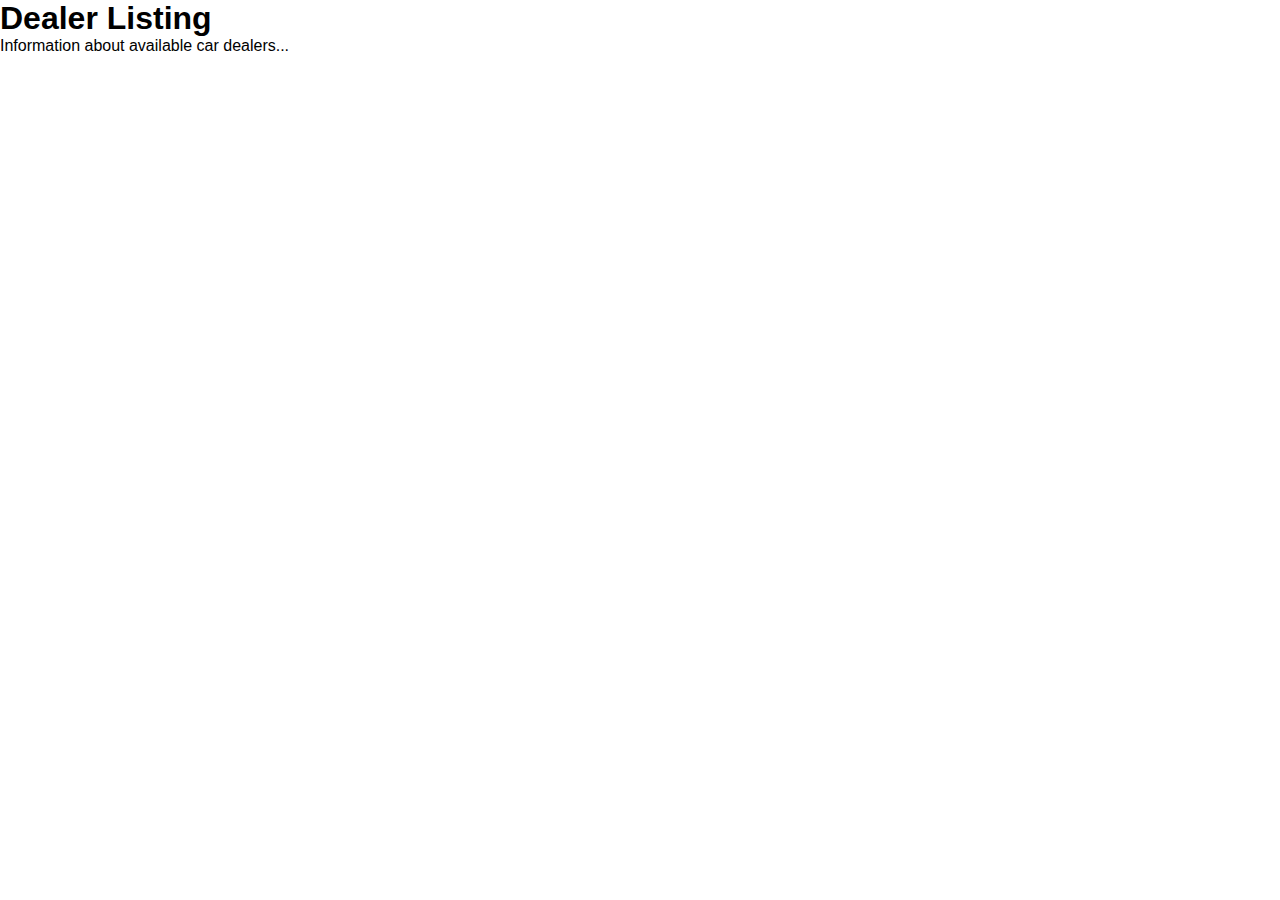
<file: dealer-listing.html>
<!DOCTYPE html>
<html lang="en">
<head>
    <meta charset="UTF-8">
    <meta name="viewport" content="width=device-width, initial-scale=1.0">
    <title>Dealer Listing</title>
    <link rel="stylesheet" href="styles.css">
</head>
<body>
    <h1>Dealer Listing</h1>
    <p>Information about available car dealers...</p>
</body>
</html>
</file>
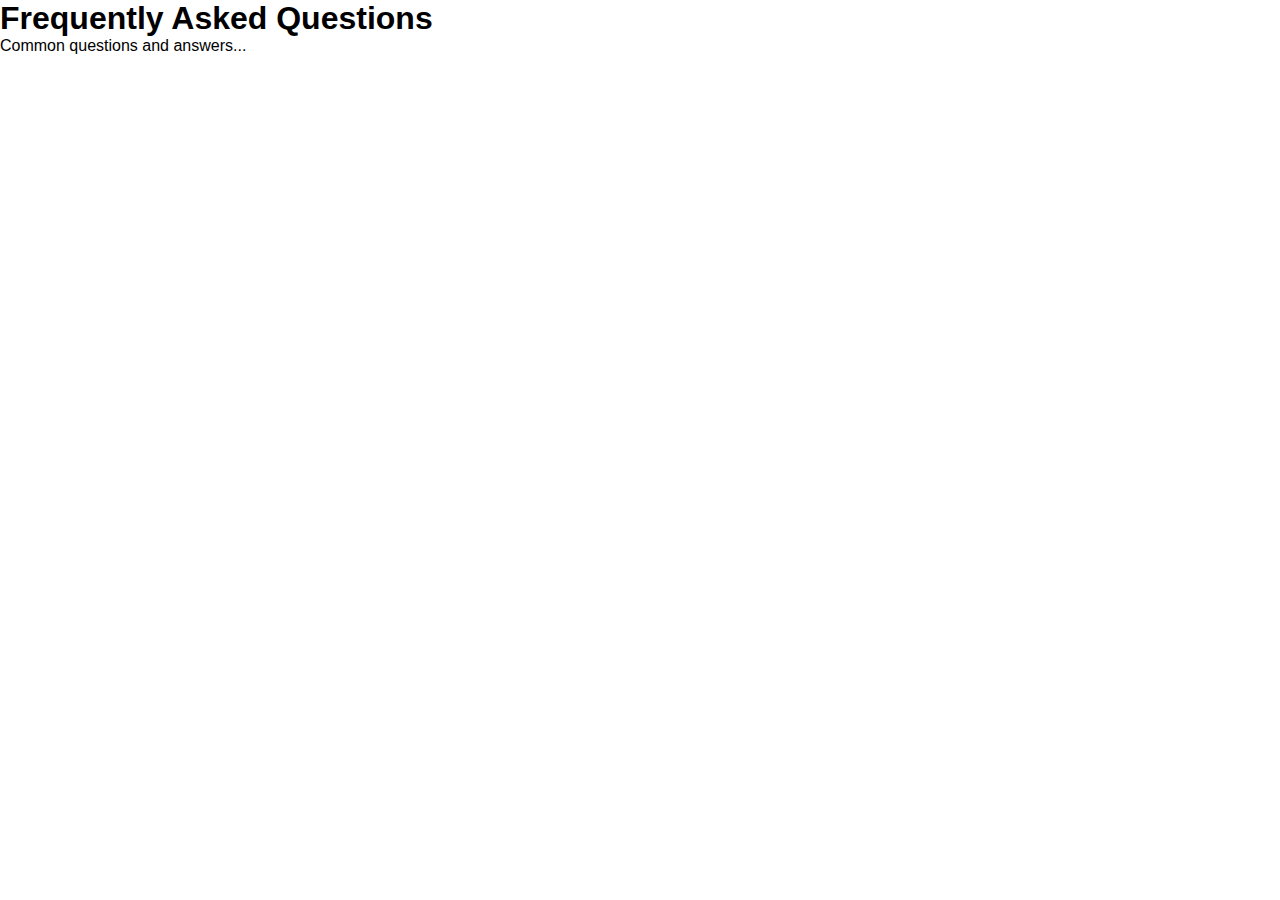
<file: faq.html>
<!DOCTYPE html>
<html lang="en">
<head>
    <meta charset="UTF-8">
    <meta name="viewport" content="width=device-width, initial-scale=1.0">
    <title>FAQ</title>
    <link rel="stylesheet" href="styles.css">
</head>
<body>
    <h1>Frequently Asked Questions</h1>
    <p>Common questions and answers...</p>
</body>
</html>
</file>
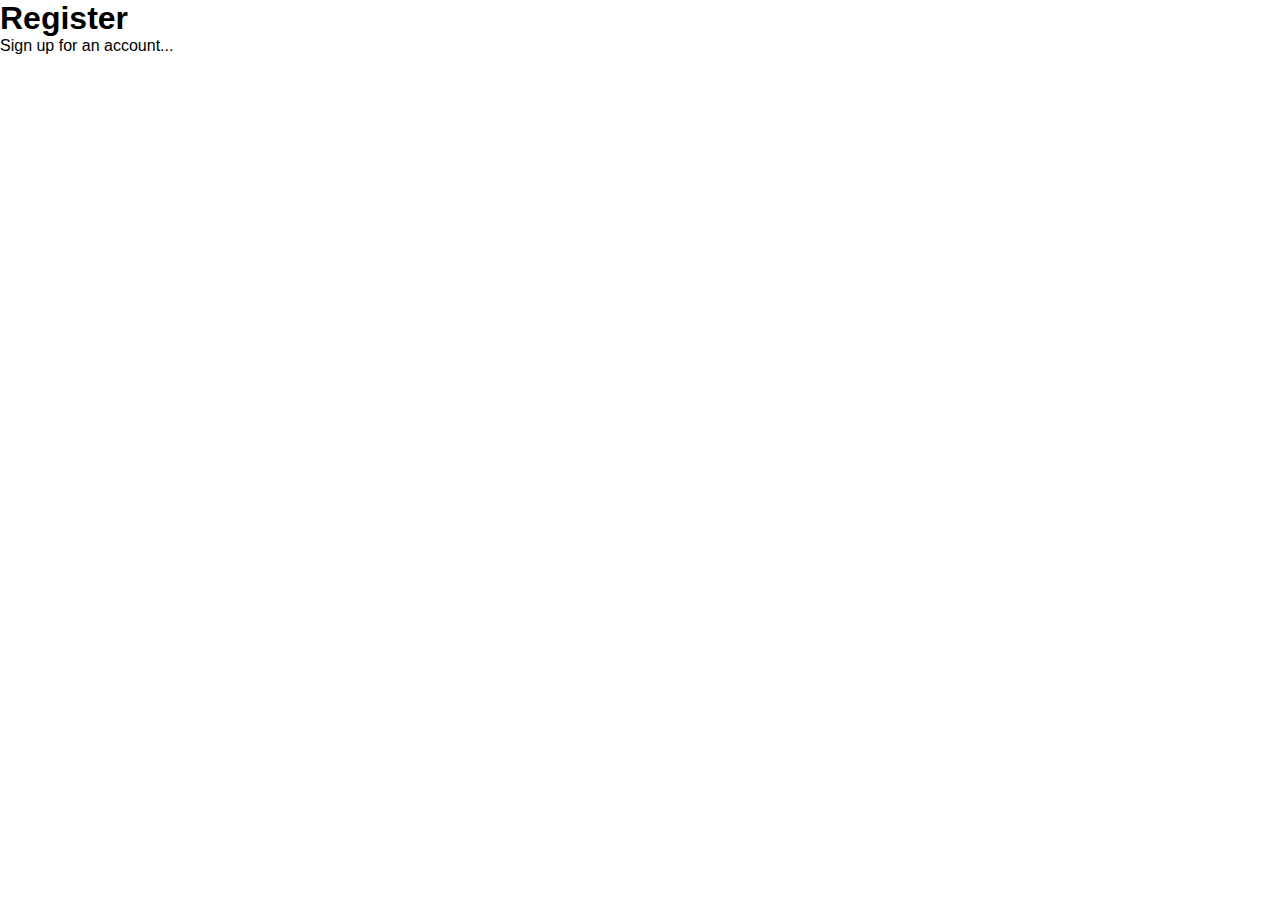
<file: registration.html>
<!DOCTYPE html>
<html lang="en">
<head>
    <meta charset="UTF-8">
    <meta name="viewport" content="width=device-width, initial-scale=1.0">
    <title>Registration</title>
    <link rel="stylesheet" href="styles.css">
</head>
<body>
    <h1>Register</h1>
    <p>Sign up for an account...</p>
</body>
</html>
</file>
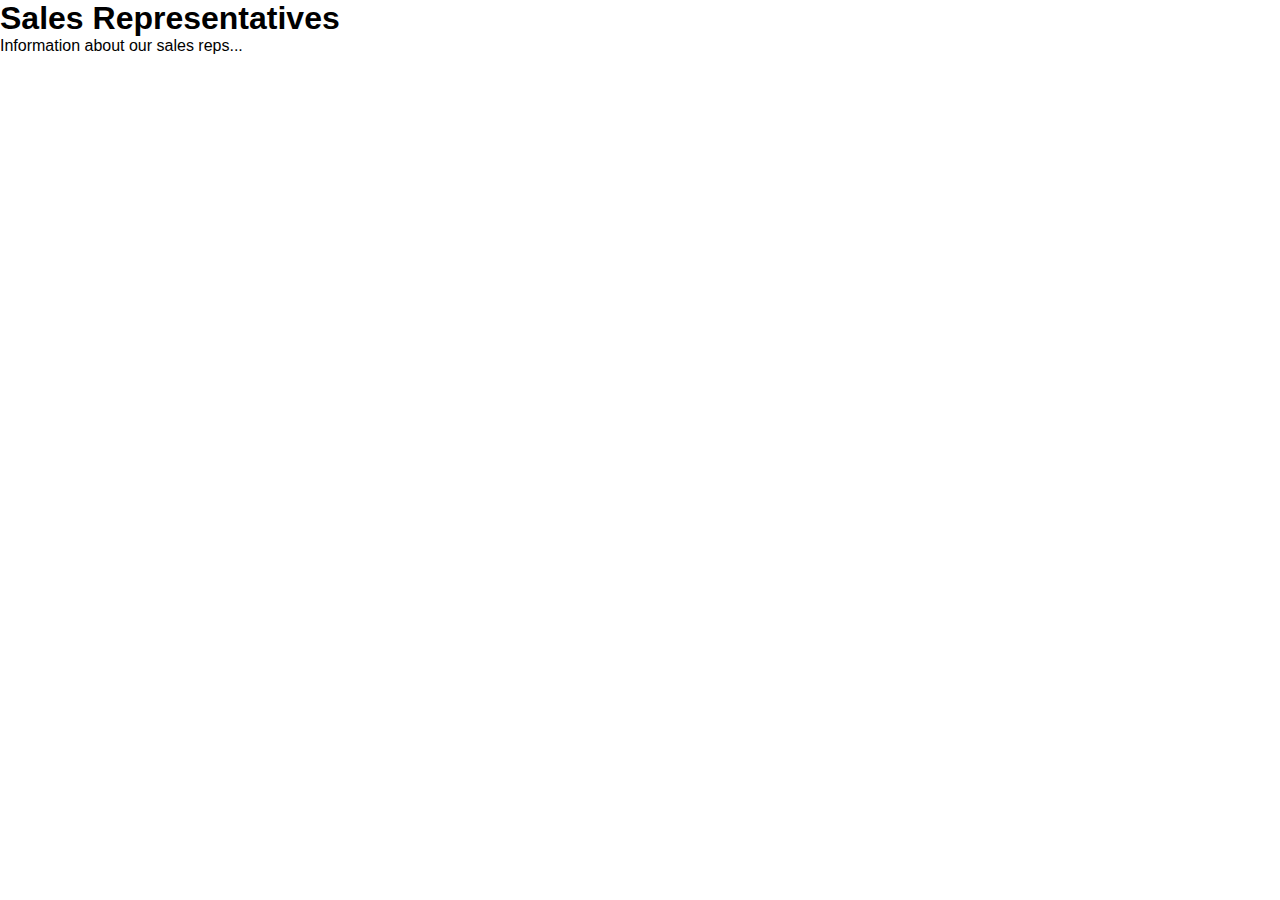
<file: salesrep.html>
<!DOCTYPE html>
<html lang="en">
<head>
    <meta charset="UTF-8">
    <meta name="viewport" content="width=device-width, initial-scale=1.0">
    <title>Sales Representatives</title>
    <link rel="stylesheet" href="styles.css">
</head>
<body>
    <h1>Sales Representatives</h1>
    <p>Information about our sales reps...</p>
</body>
</html>
</file>
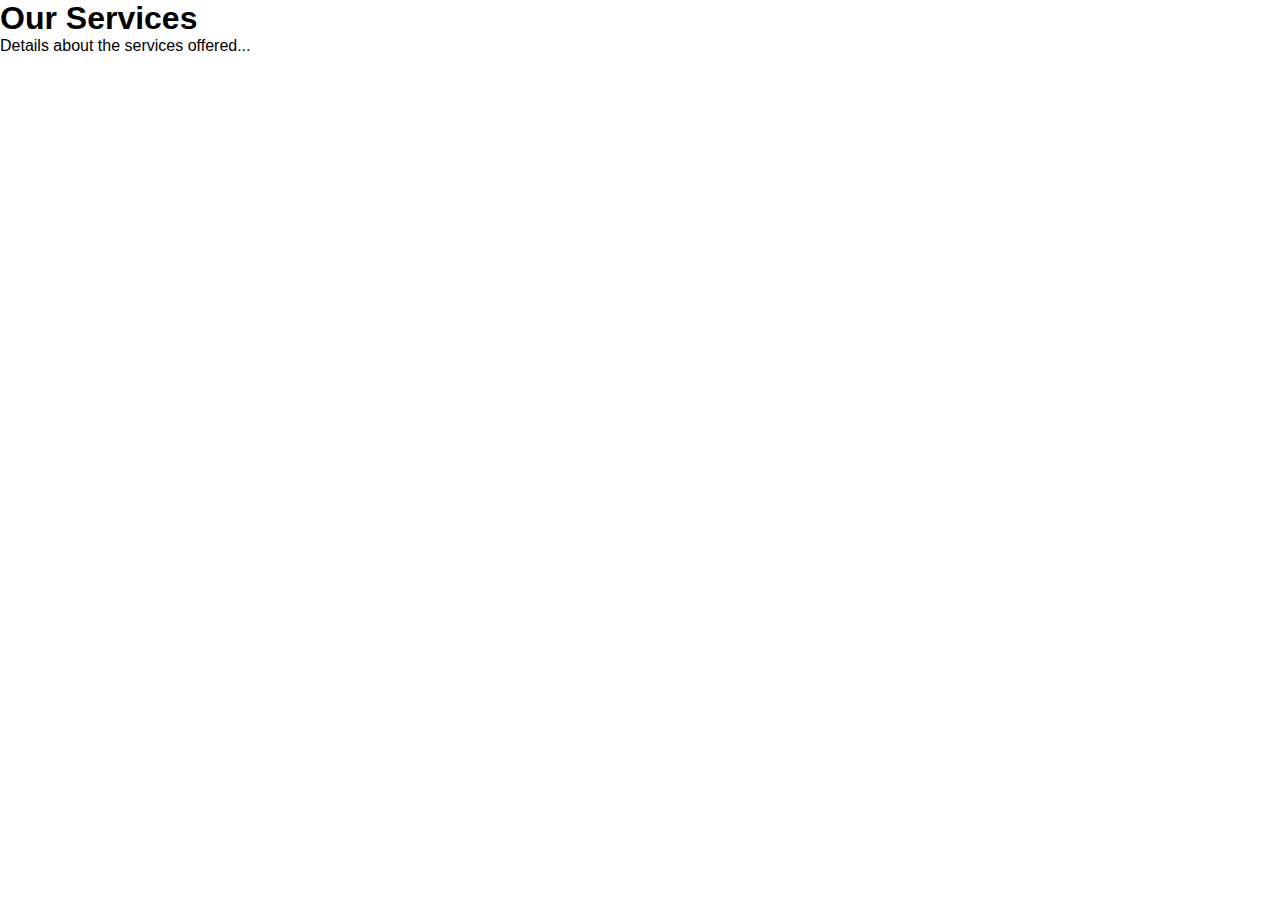
<file: services.html>
<!DOCTYPE html>
<html lang="en">
<head>
    <meta charset="UTF-8">
    <meta name="viewport" content="width=device-width, initial-scale=1.0">
    <title>Services</title>
    <link rel="stylesheet" href="styles.css">
</head>
<body>
    <h1>Our Services</h1>
    <p>Details about the services offered...</p>
</body>
</html>
</file>
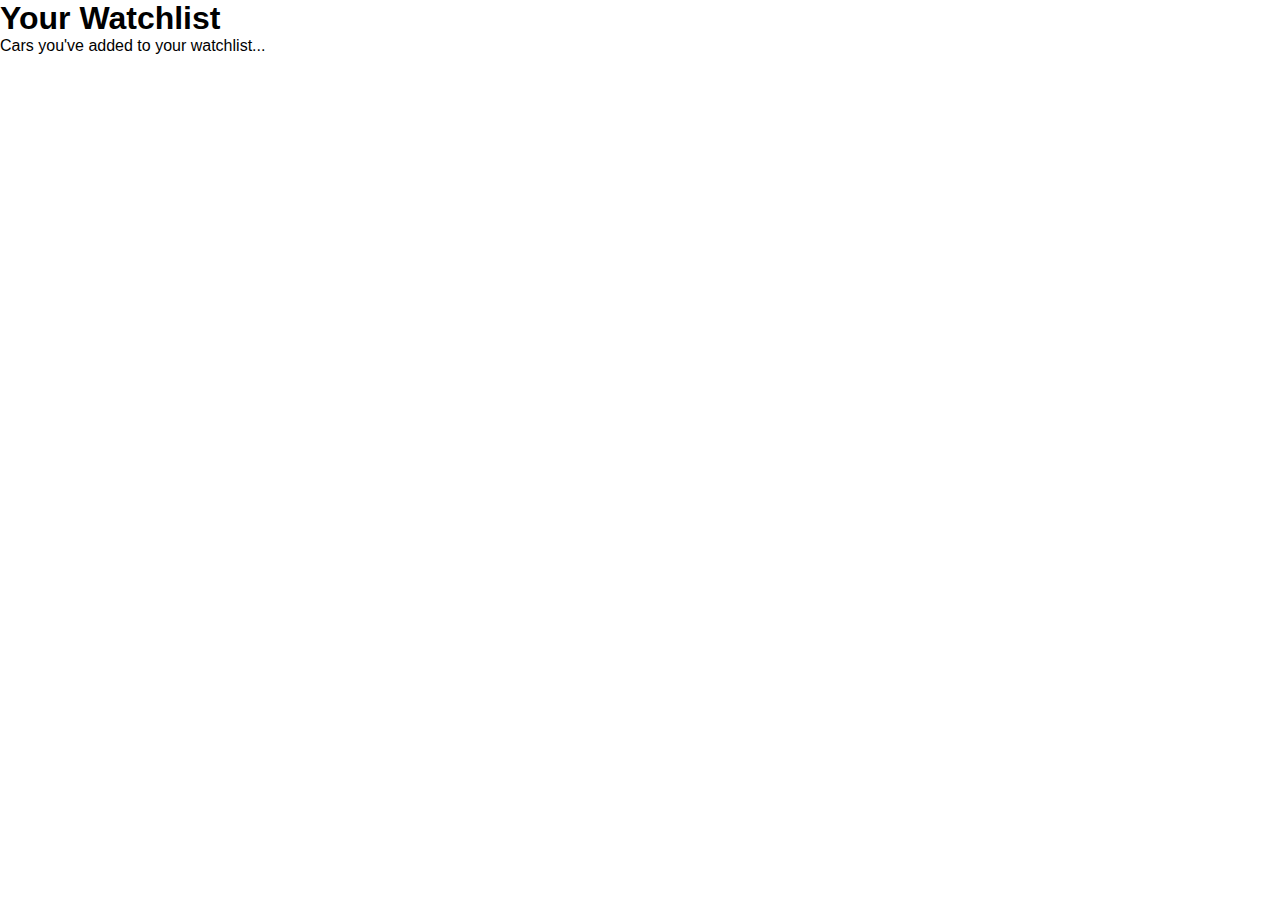
<file: watchlist.html>
<!DOCTYPE html>
<html lang="en">
<head>
    <meta charset="UTF-8">
    <meta name="viewport" content="width=device-width, initial-scale=1.0">
    <title>Watchlist</title>
    <link rel="stylesheet" href="styles.css">
</head>
<body>
    <h1>Your Watchlist</h1>
    <p>Cars you've added to your watchlist...</p>
</body>
</html>
</file>
<file: styles.css>
body {
    font-family: Arial, sans-serif;
    margin: 0;
    padding: 0;
}

header {
    background-color: #333;
    color: #fff;
}

.top-bar {
    display: flex;
    justify-content: center;
    padding: 8px;
}

.top-bar a, .top-bar address {
    color: #fff;
    text-decoration: none;
    margin: 0 8px;
}

.logo-container {
    text-align: center;
    padding: 15px;
}

.logo-text-orange {
    color: #ff6600;
}

.navbar ul {
    display: flex;
    justify-content: center;
    list-style: none;
    padding: 0;
    margin: 0;
    background-color: #444;
}

.navbar li {
    margin: 0 15px;
}

.navbar a {
    text-decoration: none;
    color: #fff;
    padding: 10px 20px;
    display: inline-block;
}

.navbar .active, .navbar a:hover {
    background-color: #ff6600;
    color: #fff;
}

main {
    display: flex;
    margin: 20px;
}

.slideshow {
    flex: 3;
    height: 400px;
    background-color: #ddd;
    margin-right: 20px;
    border-radius: 8px;
    overflow: hidden;
    display: flex;
    justify-content: center;
    align-items: center;
}

.slideshow img {
    width: 100%;
    height: auto;
    border-radius: 8px;
}

.search-filters {
    flex: 1;
    background-color: #f5f5f5;
    padding: 15px;
    border-radius: 8px;
}

.search-filters h3 {
    font-size: 18px;
    margin-bottom: 10px;
}

.search-filters label {
    display: block;
    font-size: 14px;
    margin: 10px 0 5px;
}

.search-filters select, .search-filters input, .search-button {
    width: 100%;
    padding: 8px;
    margin-bottom: 10px;
    border: 1px solid #ddd;
    border-radius: 4px;
}

.search-button {
    background-color: #ff6600;
    color: #fff;
    font-weight: bold;
    cursor: pointer;
}

.search-button:hover {
    background-color: #e65c00;
}

/* ===== Recent Cars Section ===== */
.recent-cars-section {
    margin: 20px;
}

.recent-cars-title {
    font-size: 24px;
    font-weight: bold;
    color: #ff6600;
    margin-bottom: 20px;
}

.recent-cars-grid {
    display: grid;
    grid-template-columns: repeat(auto-fill, minmax(200px, 1fr));
    gap: 20px;
}

.recent-car-item {
    background-color: #fff;
    border: 1px solid #ddd;
    border-radius: 5px;
    overflow: hidden;
    box-shadow: 0px 4px 6px rgba(0, 0, 0, 0.1);
    text-align: center;
    padding: 10px;
}

.recent-car-item img {
    width: 100%;
    height: auto;
    border-bottom: 1px solid #ddd;
}

.recent-car-title {
    font-size: 18px;
    font-weight: bold;
    color: #333;
    margin: 10px 0 5px;
}

.recent-car-price {
    font-size: 16px;
    color: #ff6600;
    margin-bottom: 8px;
}

.recent-car-location,
.recent-car-engine,
.recent-car-condition {
    font-size: 14px;
    color: #666;
    margin: 2px 0;
}

.view-details-button {
    background-color: #ff6600;
    color: white;
    padding: 8px 16px;
    font-size: 14px;
    border: none;
    border-radius: 4px;
    cursor: pointer;
    text-decoration: none;
    display: inline-block;
    margin-top: 10px;
}

.view-details-button:hover {
    background-color: #e65c00;
}

/* Responsive Adjustments */
@media screen and (max-width: 768px) {
    .recent-cars-grid {
        grid-template-columns: repeat(auto-fill, minmax(150px, 1fr));
    }
}

.section-title-orange {
    color: #ff6600;
}

.car-listing {
    display: flex;
    flex-wrap: wrap;
}

.car-item {
    background-color: #f5f5f5;
    width: 45%;
    margin: 10px;
    padding: 10px;
    border-radius: 8px;
    box-shadow: 0 4px 6px rgba(0, 0, 0, 0.1);
}

.car-image {
    position: relative;
}

.car-image img {
    width: 100%;
    height: auto;
    border-radius: 8px;
}

.featured {
    position: absolute;
    top: 10px;
    left: 10px;
    background-color: #ffcc00;
    color: #333;
    padding: 4px 8px;
    font-weight: bold;
    border-radius: 4px;
}

.car-details {
    margin-top: 10px;
}

.car-details h3 {
    font-size: 18px;
    margin: 5px 0;
}

.price {
    color: #ff6600;
    font-size: 16px;
    font-weight: bold;
}

.car-details p {
    font-size: 14px;
    margin: 3px 0;
    color: #555;
}

.car-details button {
    background-color: #333;
    color: #fff;
    padding: 8px;
    width: 100%;
    border: none;
    border-radius: 4px;
    cursor: pointer;
}

.car-details button:hover {
    background-color: #ff6600;
}

.sidebar {
    flex: 1;
}

.recently-added h3, .news-updates h3 {
    font-size: 18px;
    color: #666;
    border-bottom: 2px solid #ddd;
    padding-bottom: 8px;
}

.recently-added table {
    width: 100%;
    margin: 10px 0;
    border-collapse: collapse;
}

.recently-added th, .recently-added td {
    padding: 5px;
    text-align: center;
    border: 1px solid #ddd;
}

.news-updates article {
    margin: 15px 0;
}

.news-updates article h4 {
    font-size: 16px;
    color: #333;
    margin: 5px 0;
}

.news-updates article p {
    font-size: 14px;
    color: #666;
}

.news-updates article span {
    font-size: 12px;
    color: #aaa;
    display: inline-block;
    margin-right: 5px;
}

.footer-container {
    background-color: #333;
    color: #ddd;
    padding: 40px 20px;
}

.footer-content {
    display: flex;
    justify-content: space-between;
    flex-wrap: wrap;
    margin-bottom: 20px;
}

.footer-section {
    flex: 1;
    min-width: 200px;
    margin: 10px;
}

.footer-section h4 {
    font-size: 18px;
    color: #fff;
    margin-bottom: 10px;
}

.section-title-orange {
    color: #ff6600;
}

.about-us p, .our-contacts p {
    font-size: 14px;
    line-height: 1.6;
    color: #aaa;
}

.our-hours ul {
    list-style: none;
    padding: 0;
}

.our-hours ul li {
    font-size: 14px;
    display: flex;
    justify-content: space-between;
    margin-bottom: 5px;
    color: #aaa;
}

.our-contacts p, .our-contacts a {
    font-size: 14px;
    color: #aaa;
    text-decoration: none;
}

.social-media-icons {
    margin-top: 10px;
}

.social-media-icons a img {
    width: 24px;
    height: 24px;
    margin-right: 10px;
}

.our-location img {
    width: 100%;
    border-radius: 4px;
}

.footer-bottom {
    border-top: 1px solid #444;
    padding-top: 10px;
    text-align: center;
    font-size: 14px;
    color: #666;
}

.footer-bottom p {
    margin: 5px 0;
}

/* Slideshow container */
.slideshow-container {
    position: relative;
    width: 100%;      /* Adjust to the required width, e.g., 100% or 800px */
    height: 500px;    /* Set a fixed height */
    overflow: hidden;
}

.slideshow-image {
    width: 100%;
    height: 100%;
    object-fit: cover; /* This ensures the image covers the container without distortion */
}

.slide {
    position: absolute;
    width: 100%;
    height: 100%;
    display: none; /* Hide all slides initially */
}

.slide.active {
    display: block; /* Only show the active slide */
}

/* Basic reset and container styling */
* {
    margin: 0;
    padding: 0;
    box-sizing: border-box;
}

body {
    font-family: Arial, sans-serif;
}

.container {
    width: 90%;
    max-width: 1200px;
    margin: 0 auto;
    padding: 20px;
}

header, footer {
    background-color: #333;
    color: #fff;
    text-align: center;
    padding: 10px 0;
}

header h1 {
    font-size: 1.5em;
    display: inline-block;
}

header nav {
    display: inline-block;
    margin-left: 20px;
}

header nav a {
    color: #fff;
    text-decoration: none;
    margin: 0 10px;
}

footer p {
    margin: 0;
}

/* Main content layout */
.main-content {
    display: flex;
    gap: 20px;
}

/* Filter Sidebar Styling */
.filter-sidebar {
    flex: 1;
    padding: 20px;
    background-color: #f8f8f8;
    border: 1px solid #ddd;
}

.filter-sidebar h3 {
    color: #ff6600;
    margin-bottom: 15px;
}

.filter-sidebar label {
    display: block;
    font-weight: bold;
    margin-top: 10px;
}

.filter-sidebar select,
.filter-sidebar input {
    width: 100%;
    padding: 8px;
    margin-top: 5px;
    margin-bottom: 15px;
    border: 1px solid #ccc;
}

/* Inventory Grid Styling */
.inventory-grid {
    flex: 3;
    display: grid;
    grid-template-columns: repeat(auto-fit, minmax(250px, 1fr));
    gap: 20px;
}

.car-card {
    background-color: #fff;
    border: 1px solid #ddd;
    padding: 15px;
    position: relative;
    text-align: center;
    transition: transform 0.2s;
}

.car-card:hover {
    transform: translateY(-5px);
}

.car-card img {
    width: 100%;
    height: auto;
    margin-bottom: 10px;
}

.car-card h3 {
    font-size: 1.1em;
    margin: 10px 0;
}

.car-card .price {
    color: #ff6600;
    font-weight: bold;
    font-size: 1.2em;
    margin: 5px 0;
}

.car-card p {
    font-size: 0.9em;
    color: #666;
}

.car-card button {
    background-color: #333;
    color: #fff;
    padding: 10px 20px;
    border: none;
    cursor: pointer;
    font-size: 0.9em;
    margin-top: 10px;
    transition: background-color 0.3s;
}

.car-card button:hover {
    background-color: #ff6600;
}

/* Featured Label */
.featured-label {
    position: absolute;
    top: 10px;
    left: 10px;
    background-color: #ffcc00;
    color: #333;
    padding: 5px 10px;
    font-size: 0.8em;
    font-weight: bold;
}


/* Blog Banner */
.blog-banner {
    background-image: url('../images/background.jpg'); /* Use the desired background image here */
    background-size: cover;
    background-position: center;
    text-align: center;
    color: white;
    padding: 100px 0;
}

.blog-banner h1 {
    font-size: 2.5rem;
    font-weight: bold;
}

/* Blog Posts */
/* Header Styling */
.header-top {
    display: flex;
    justify-content: space-between;
    padding: 10px 20px;
    background-color: #f7f7f7;
    font-size: 0.9rem;
    color: #666;
}

.header-top .contact-info {
    color: #999;
}

.header-top .signin a {
    text-decoration: none;
    color: orange;
}

.main-nav {
    display: flex;
    align-items: center;
    padding: 10px 20px;
    background-color: #fff;
    box-shadow: 0 2px 4px rgba(0, 0, 0, 0.1);
}

.main-nav .logo {
    font-size: 1.8rem;
    font-weight: bold;
    color: orange;
    margin-right: auto;
    text-decoration: none;
}

.main-nav a {
    color: #333;
    text-decoration: none;
    margin: 0 10px;
    padding: 8px 0;
}

.main-nav a.active {
    color: orange;
    border-bottom: 2px solid orange;
}


.blog-posts {
    display: flex;
    flex-wrap: wrap;
    gap: 20px;
    padding: 20px;
}

.post {
    width: 48%;
    border: 1px solid #ddd;
    padding: 10px;
    background-color: #fff;
}

.post img {
    width: 100%;
    height: auto;
}

.post h2 {
    font-size: 1.5rem;
    margin: 10px 0;
}

.post .date, .post .comments {
    color: #999;
    font-size: 0.9rem;
}

.post .excerpt {
    margin: 10px 0;
    color: #666;
}

.post .read-more {
    color: orange;
    text-decoration: none;
}

/* Sidebar */
.sidebar {
    width: 30%;
    padding: 20px;
    border-left: 1px solid #ddd;
}

.sidebar h3 {
    font-size: 1.2rem;
    margin-bottom: 10px;
}

.sidebar input[type="search"] {
    width: 100%;
    padding: 8px;
    margin-bottom: 20px;
}

.banner-ad img {
    width: 100%;
    margin-bottom: 10px;
}

.categories {
    list-style: none;
    padding: 0;
}

.categories li a {
    text-decoration: none;
    color: #666;
}

/* pages.html*/
* {
    margin: 0;
    padding: 0;
    box-sizing: border-box;
}

header nav ul {
    list-style: none;
    display: flex;
    background: #333;
    padding: 10px;
}

header nav ul li {
    position: relative;
}

header nav ul li a {
    color: #fff;
    padding: 10px;
    text-decoration: none;
    display: block;
}

header nav ul li a:hover {
    background: #555;
}

header nav ul li ul.dropdown {
    position: absolute;
    display: none;
    background: #444;
    top: 100%;
    left: 0;
    width: 200px;
}

header nav ul li:hover ul.dropdown {
    display: block;
}

header nav ul li ul.dropdown li {
    width: 100%;
}
.search-container {
    margin: 20px;
}

label {
    display: inline-block;
    margin-right: 10px;
}

select {
    margin-bottom: 15px;
    padding: 5px;
    font-size: 1rem;
}

@media (max-width: 768px) {
    header nav ul {
        flex-direction: column;
    }

    header nav ul li ul.dropdown {
        position: static;
    }
}


@keyframes fadeEffect {
    from {opacity: .4} 
    to {opacity: 1}
}

/* Responsive adjustments */
@media screen and (max-width: 768px) {
    .slide-image {
        height: auto;
    }

    .dot {
        height: 12px;
        width: 12px;
    }
}
</file>
